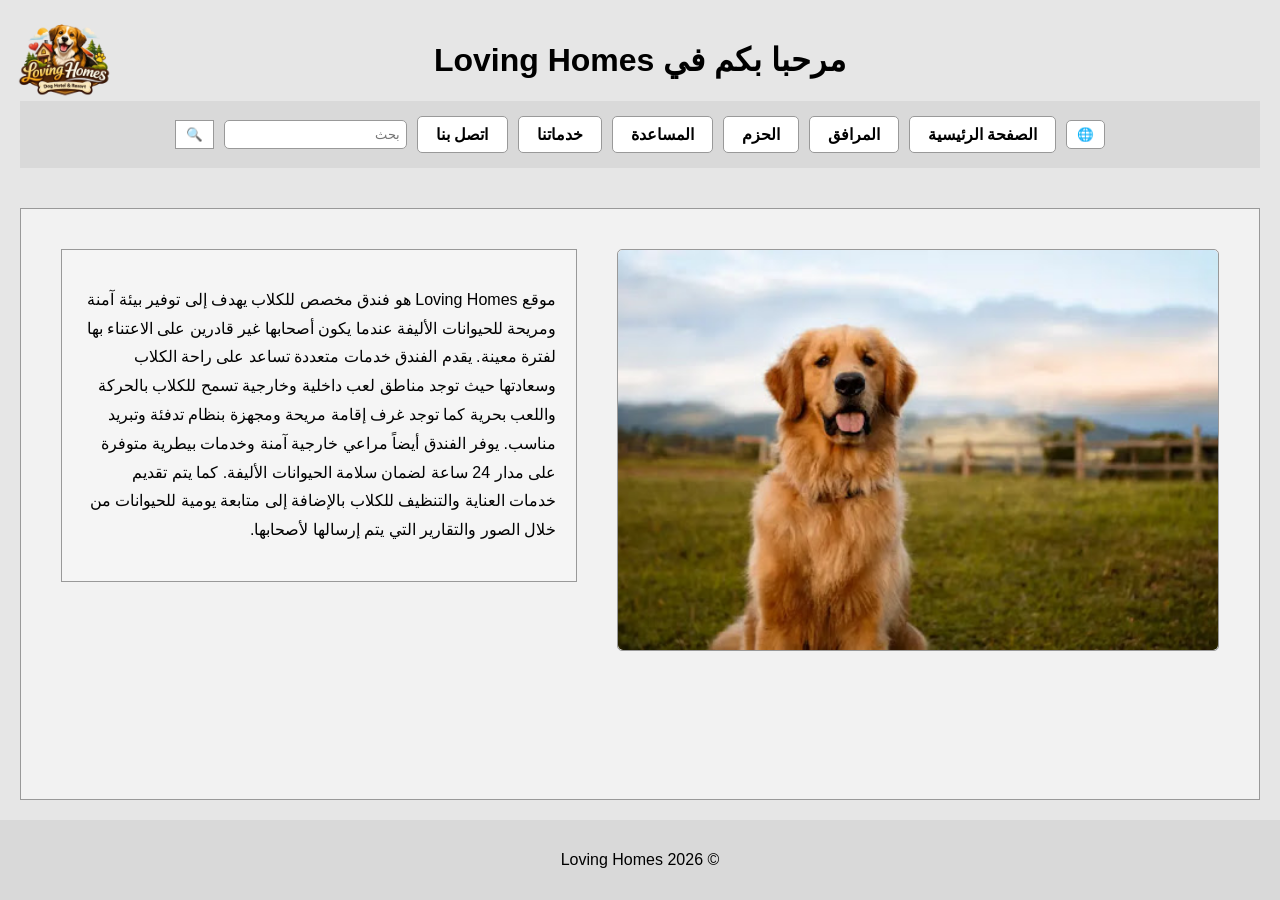
<file: Website Development/index.html>
<!DOCTYPE html>
<html lang="ar" dir="rtl">

<head>
<meta charset="UTF-8">
<title>الرئيسية</title>

<style>

body{
margin:0;
font-family:Arial;
background:#e6e6e6;
display:flex;
flex-direction:column;
min-height:100vh;
font-size:16px;
}

/* الشعار */

.logo{
position:absolute;
top:10px;
left:10px;
width:110px;
}

/* الهيدر */

header{
text-align:center;
padding:20px;
position:relative;
}

.nav-box{
background:#d9d9d9;
padding:15px;
display:flex;
align-items:center;
justify-content:center;
gap:10px;
flex-wrap:wrap;
}

.nav-btn{
background:white;
color:black;
text-decoration:none;
padding:8px 18px;
border:1px solid #999;
border-radius:5px;
font-weight:bold;
}

.lang-btn{
background:white;
border:1px solid #999;
padding:6px 10px;
border-radius:5px;
cursor:pointer;
}

.search-box{
padding:6px;
border:1px solid #999;
border-radius:5px;
}

.search-btn{
padding:6px 10px;
border:1px solid #999;
background:white;
cursor:pointer;
}

section{
padding:40px;
flex:1;
background:#f2f2f2;
margin:20px;
border:1px solid #999;
}

.content{
display:flex;
gap:40px;
align-items:flex-start;
flex-wrap:wrap;
justify-content:center;
}

/* carousel */

.carousel{
position:relative;
width:100%;
max-width:600px;
overflow:hidden;
border:1px solid #999;
border-radius:5px;
}

.carousel-inner{
display:flex;
transition:transform 0.5s ease-in-out;
}

.carousel-inner img{
width:100%;
min-width:100%;
max-height:400px;
object-fit:cover;
border-radius:5px;
}

.text-box{
background:#f5f5f5;
padding:20px;
line-height:1.8;
border:1px solid #999;
flex:1;
min-width:300px;
}

footer{
text-align:center;
padding:15px;
background:#d9d9d9;
}

mark{
background:yellow;
}

</style>

<script>

let currentLang = localStorage.getItem("lang") || "ar";
let fontSize = localStorage.getItem("fontSize") || 16;

let textAr =
"موقع Loving Homes هو فندق مخصص للكلاب يهدف إلى توفير بيئة آمنة ومريحة للحيوانات الأليفة عندما يكون أصحابها غير قادرين على الاعتناء بها لفترة معينة. يقدم الفندق خدمات متعددة تساعد على راحة الكلاب وسعادتها حيث توجد مناطق لعب داخلية وخارجية تسمح للكلاب بالحركة واللعب بحرية كما توجد غرف إقامة مريحة ومجهزة بنظام تدفئة وتبريد مناسب. يوفر الفندق أيضاً مراعي خارجية آمنة وخدمات بيطرية متوفرة على مدار 24 ساعة لضمان سلامة الحيوانات الأليفة. كما يتم تقديم خدمات العناية والتنظيف للكلاب بالإضافة إلى متابعة يومية للحيوانات من خلال الصور والتقارير التي يتم إرسالها لأصحابها.";

let textEn =
"Loving Homes is a dog hotel that aims to provide a safe and comfortable environment for pets when their owners are unable to take care of them for a period of time. The hotel offers many services including indoor and outdoor play areas comfortable accommodation rooms and professional care for pets.";

window.onload=function(){
document.body.style.fontSize=fontSize+"px";
applyLanguage();
startCarousel();
};

function changeLanguage(){
currentLang = currentLang==="ar" ? "en" : "ar";
localStorage.setItem("lang",currentLang);
applyLanguage();
}

function applyLanguage(){

document.documentElement.lang=currentLang;
document.documentElement.dir=currentLang==="ar"?"rtl":"ltr";

document.getElementById("nav-home").innerText=currentLang==="ar"?"الصفحة الرئيسية":"Home";
document.getElementById("nav-facilities").innerText=currentLang==="ar"?"المرافق":"Facilities";
document.getElementById("nav-packages").innerText=currentLang==="ar"?"الحزم":"Packages";
document.getElementById("nav-help").innerText=currentLang==="ar"?"المساعدة":"Help";
document.getElementById("nav-services").innerText=currentLang==="ar"?"خدماتنا":"Services";
document.getElementById("nav-contact").innerText=currentLang==="ar"?"اتصل بنا":"Contact";

document.getElementById("title").innerText=
currentLang==="ar"?"مرحبا بكم في Loving Homes":"Welcome to Loving Homes";

document.getElementById("text").innerText=
currentLang==="ar"?textAr:textEn;

}

function searchText(){

let input=document.getElementById("search").value;
let text=document.getElementById("text");
let original=currentLang==="ar"?textAr:textEn;

if(input==""){
text.innerText=original;
return;
}

let regex=new RegExp(input,"gi");

text.innerHTML=original.replace(regex,function(match){
return "<mark>"+match+"</mark>";
});

}

let currentSlide=0;

function startCarousel(){

const slides=document.querySelectorAll(".carousel-inner img");
const total=slides.length;

setInterval(function(){

currentSlide++;

if(currentSlide>=total){
currentSlide=0;
}

let direction = document.documentElement.dir === "rtl" ? 1 : -1;

document.querySelector(".carousel-inner").style.transform =
"translateX("+(currentSlide*100*direction)+"%)";

},3000);

}

</script>

</head>

<body>

<header>

<img src="images/Image11.png" class="logo" alt="logo">

<h1 id="title">مرحبا بكم في Loving Homes</h1>

<div class="nav-box">

<button class="lang-btn" onclick="changeLanguage()">🌐</button>

<a href="index.html" class="nav-btn" id="nav-home">الصفحة الرئيسية</a>
<a href="facilities.html" class="nav-btn" id="nav-facilities">المرافق</a>
<a href="packages.html" class="nav-btn" id="nav-packages">الحزم</a>
<a href="help.html" class="nav-btn" id="nav-help">المساعدة</a>
<a href="services.html" class="nav-btn" id="nav-services">خدماتنا</a>
<a href="contact.html" class="nav-btn" id="nav-contact">اتصل بنا</a>

<input type="text" id="search" class="search-box" placeholder="بحث">
<button class="search-btn" onclick="searchText()">🔍</button>

</div>

</header>

<section>

<div class="content">

<div class="carousel">
<div class="carousel-inner">

<img src="images/1.jpg">
<img src="images/8.jpg">
<img src="images/9.jpg">
<img src="images/10.jpg">

</div>
</div>

<div class="text-box">
<p id="text"></p>
</div>

</div>

</section>

<footer>
<p>© 2026 Loving Homes</p>
</footer>

</body>
</html>
</file>
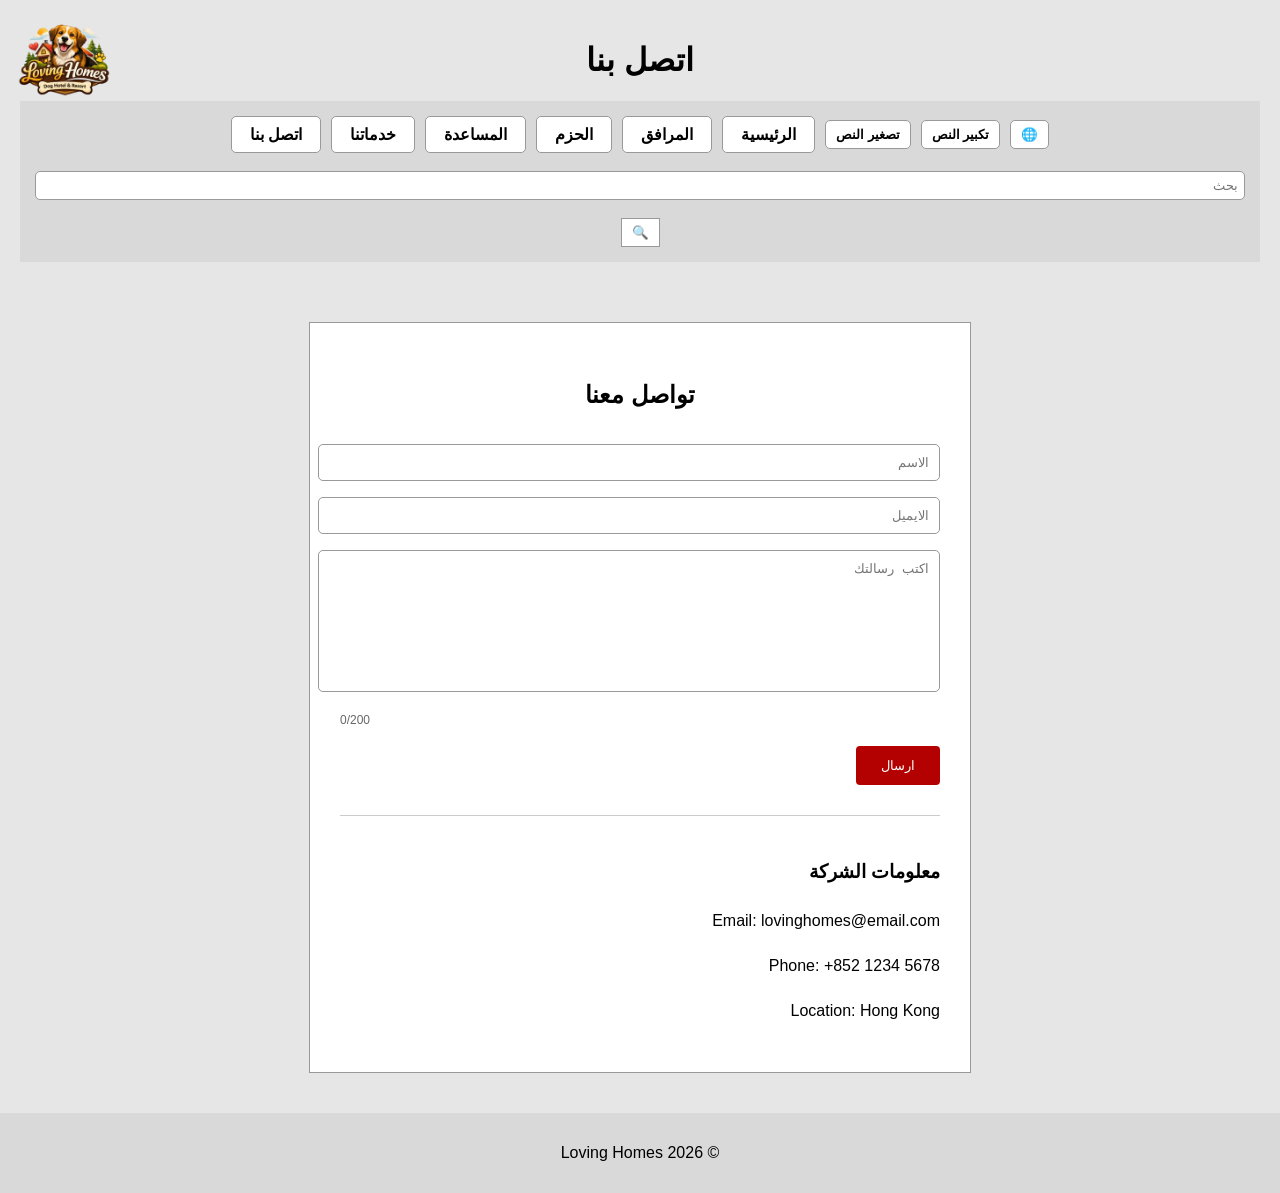
<file: Website Development/contact.html>
<!DOCTYPE html>
<html lang="ar" dir="rtl">

<head>
<meta charset="UTF-8">
<title>اتصل بنا</title>

<style>

body{
margin:0;
font-family:Arial;
background:#e6e6e6;
display:flex;
flex-direction:column;
min-height:100vh;
font-size:16px;
}

/* الشعار */
.logo{
position:absolute;
top:10px;
left:10px;
width:110px;
}

header{
text-align:center;
padding:20px;
position:relative;
}

.nav-box{
background:#d9d9d9;
padding:15px;
display:flex;
align-items:center;
justify-content:center;
gap:10px;
flex-wrap:wrap;
}

.nav-btn{
background:white;
padding:8px 18px;
border:1px solid #999;
border-radius:5px;
text-decoration:none;
color:black;
font-weight:bold;
transition:0.3s;
}

.nav-btn:hover{
transform:scale(1.05);
box-shadow:0 0 6px rgba(0,0,0,0.2);
}

.lang-btn,.access-btn{
background:white;
border:1px solid #999;
padding:6px 10px;
border-radius:5px;
cursor:pointer;
}

.access-btn{
font-weight:bold;
}

.search-box{
padding:6px;
border:1px solid #999;
border-radius:5px;
}

.search-btn{
padding:6px 10px;
border:1px solid #999;
background:white;
cursor:pointer;
}

section{
flex:1;
padding:40px;
}

.contact-box{
background:white;
padding:30px;
max-width:600px;
margin:auto;
border:1px solid #999;
line-height:1.8;
animation:fadeIn 1s;
}

@keyframes fadeIn{
from{opacity:0;transform:translateY(20px);}
to{opacity:1;transform:translateY(0);}
}

.contact-box h2{
text-align:center;
margin-bottom:20px;
}

input,textarea{
width:100%;
padding:10px;
margin:8px 0;
border:1px solid #999;
border-radius:5px;
}

textarea{
height:120px;
resize:none;
}

.counter{
font-size:12px;
text-align:left;
color:#666;
}

.contact-btn{
margin-top:15px;
padding:12px 25px;
background:#b30000;
color:white;
border:none;
cursor:pointer;
border-radius:4px;
transition:0.3s;
}

.contact-btn:hover{
background:#800000;
}

.success{
background:#ccffcc;
padding:10px;
margin-top:15px;
display:none;
text-align:center;
border:1px solid green;
}

.company-info{
margin-top:30px;
padding-top:20px;
border-top:1px solid #ccc;
}

footer{
text-align:center;
padding:15px;
background:#d9d9d9;
}

mark{
background:yellow;
}

</style>

<script>
let currentLang = localStorage.getItem("lang") || "ar";
let fontSize = localStorage.getItem("fontSize") || 16;
let contactData = {
  name:"",
  email:"",
  message:""
};

window.onload=function(){
document.body.style.fontSize=fontSize+"px";
applyLanguage();
}

function changeLanguage(){
currentLang=currentLang==="ar"?"en":"ar";
localStorage.setItem("lang",currentLang);
applyLanguage();
}

function increaseFont(){
fontSize=parseInt(fontSize)+2;
document.body.style.fontSize=fontSize+"px";
localStorage.setItem("fontSize",fontSize);
}

function decreaseFont(){
fontSize=Math.max(12,fontSize-2);
document.body.style.fontSize=fontSize+"px";
localStorage.setItem("fontSize",fontSize);
}

function applyLanguage(){

document.documentElement.dir=currentLang==="ar"?"rtl":"ltr";

document.getElementById("title").innerText=currentLang==="ar"?"اتصل بنا":"Contact Us";

document.getElementById("nav-home").innerText=currentLang==="ar"?"الرئيسية":"Home";
document.getElementById("nav-facilities").innerText=currentLang==="ar"?"المرافق":"Facilities";
document.getElementById("nav-packages").innerText=currentLang==="ar"?"الحزم":"Packages";
document.getElementById("nav-help").innerText=currentLang==="ar"?"المساعدة":"Help";
document.getElementById("nav-services").innerText=currentLang==="ar"?"خدماتنا":"Services";
document.getElementById("nav-contact").innerText=currentLang==="ar"?"اتصل بنا":"Contact";

document.getElementById("btn-big").innerText=currentLang==="ar"?"تكبير النص":"Increase Text";
document.getElementById("btn-small").innerText=currentLang==="ar"?"تصغير النص":"Decrease Text";

document.getElementById("name").placeholder=currentLang==="ar"?"الاسم":"Name";
document.getElementById("email").placeholder=currentLang==="ar"?"الايميل":"Email";
document.getElementById("message").placeholder=currentLang==="ar"?"اكتب رسالتك":"Write your message";

document.getElementById("sendBtn").innerText=currentLang==="ar"?"ارسال":"Send";
document.getElementById("companyTitle").innerText=currentLang==="ar"?"معلومات الشركة":"Company Info";

document.getElementById("search").placeholder=currentLang==="ar"?"بحث":"Search";

}

function validateForm(){
let name=document.getElementById("name").value.trim();
let email=document.getElementById("email").value.trim();
let message=document.getElementById("message").value.trim();
let emailPattern=/^[^ ]+@[^ ]+\.[a-z]{2,3}$/;
if(name==""||email==""||message==""){
alert(currentLang==="ar"?"يرجى تعبئة جميع الحقول":"Please fill all fields");
return;
}
if(!email.match(emailPattern)){
alert(currentLang==="ar"?"الايميل غير صحيح":"Invalid email");
return;
}
document.getElementById("success").style.display="block";
document.getElementById("name").value="";
document.getElementById("email").value="";
document.getElementById("message").value="";
updateCounter();
}

function updateCounter(){
let text=document.getElementById("message").value;
document.getElementById("counter").innerText=text.length+"/200";
}

function searchText(){
let input=document.getElementById("search").value.trim().toLowerCase();
let allText = [
  "الرئيسية","المرافق","الحزم","المساعدة","خدماتنا","اتصل بنا",
  "Home","Facilities","Packages","Help","Services","Contact Us"
];
if(input===""){
document.querySelectorAll(".nav-btn").forEach(b=>b.innerHTML=b.dataset.text);
return;
}
document.querySelectorAll(".nav-btn").forEach(b=>{
if(b.dataset.text.toLowerCase().includes(input)){
b.innerHTML="<mark>"+b.dataset.text+"</mark>";
}else{
b.innerHTML=b.dataset.text;
}
});
}

</script>

</head>

<body>

<header>

<img src="images/Image11.png" class="logo" alt="logo">

<h1 id="title">اتصل بنا</h1>

<div class="nav-box">

<button class="lang-btn" onclick="changeLanguage()">🌐</button>
<button class="access-btn" id="btn-big" onclick="increaseFont()">تكبير النص</button>
<button class="access-btn" id="btn-small" onclick="decreaseFont()">تصغير النص</button>

<a href="index.html" class="nav-btn" id="nav-home" data-text="الرئيسية">الرئيسية</a>
<a href="facilities.html" class="nav-btn" id="nav-facilities" data-text="المرافق">المرافق</a>
<a href="packages.html" class="nav-btn" id="nav-packages" data-text="الحزم">الحزم</a>
<a href="help.html" class="nav-btn" id="nav-help" data-text="المساعدة">المساعدة</a>
<a href="services.html" class="nav-btn" id="nav-services" data-text="خدماتنا">خدماتنا</a>
<a href="contact.html" class="nav-btn" id="nav-contact" data-text="اتصل بنا">اتصل بنا</a>

<input type="text" id="search" class="search-box">
<button class="search-btn" onclick="searchText()">🔍</button>

</div>

</header>

<section>

<div class="contact-box">

<h2>تواصل معنا</h2>

<input type="text" id="name">
<input type="email" id="email">
<textarea id="message" maxlength="200" onkeyup="updateCounter()"></textarea>

<div class="counter" id="counter">0/200</div>

<button class="contact-btn" id="sendBtn" onclick="validateForm()">ارسال</button>

<div class="success" id="success">
تم ارسال الرسالة بنجاح
</div>

<div class="company-info">
<h3 id="companyTitle">معلومات الشركة</h3>
<p>Email: lovinghomes@email.com</p>
<p>Phone: +852 1234 5678</p>
<p>Location: Hong Kong</p>
</div>

</div>

</section>

<footer>
<p>© 2026 Loving Homes</p>
</footer>

</body>
</html>
</file>
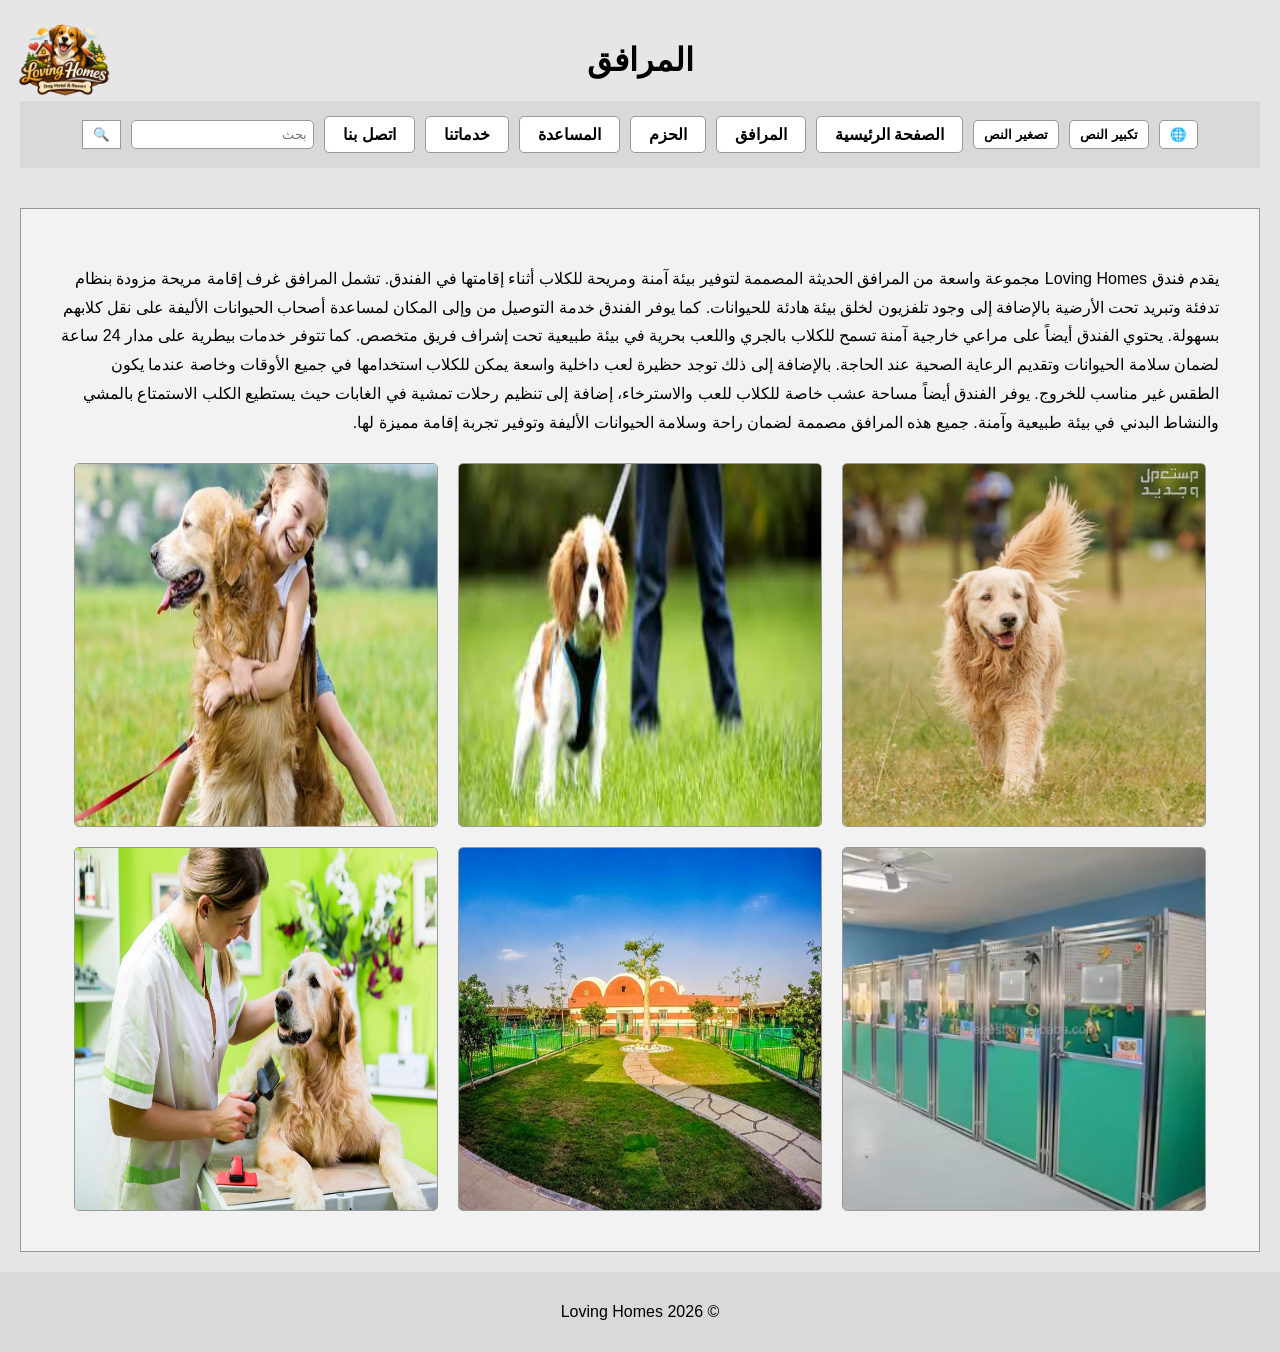
<file: Website Development/facilities.html>
<!DOCTYPE html>
<html lang="ar" dir="rtl">

<head>
<meta charset="UTF-8">
<title>المرافق</title>

<style>

body{
margin:0;
font-family:Arial;
background:#e6e6e6;
display:flex;
flex-direction:column;
min-height:100vh;
font-size:16px;
}

/* الشعار */
.logo{
position:absolute;
top:10px;
left:10px;
width:110px;
}

header{
text-align:center;
padding:20px;
position:relative;
}

.nav-box{
background:#d9d9d9;
padding:15px;
display:flex;
align-items:center;
justify-content:center;
gap:10px;
flex-wrap:wrap;
}

.nav-btn{
background:white;
color:black;
text-decoration:none;
padding:8px 18px;
border:1px solid #999;
border-radius:5px;
font-weight:bold;
}

.lang-btn{
background:white;
border:1px solid #999;
padding:6px 10px;
border-radius:5px;
cursor:pointer;
}

.access-btn{
background:white;
border:1px solid #999;
padding:6px 10px;
border-radius:5px;
cursor:pointer;
font-weight:bold;
}

.search-box{
padding:6px;
border:1px solid #999;
border-radius:5px;
}

.search-btn{
padding:6px 10px;
border:1px solid #999;
background:white;
cursor:pointer;
}

section{
padding:40px;
flex:1;
background:#f2f2f2;
margin:20px;
border:1px solid #999;
}

#content{
line-height:1.8;
margin-bottom:25px;
}

.image-grid{
display:flex;
flex-wrap:wrap;
gap:20px;
justify-content:center;
}

.image-grid img{
width:calc(33% - 20px);
border:1px solid #999;
border-radius:5px;
}

footer{
text-align:center;
padding:15px;
background:#d9d9d9;
}

mark{
background:yellow;
}

</style>

<script>

let currentLang = localStorage.getItem("lang") || "ar";
let fontSize = localStorage.getItem("fontSize") || 16;

let textAr =
"يقدم فندق Loving Homes مجموعة واسعة من المرافق الحديثة المصممة لتوفير بيئة آمنة ومريحة للكلاب أثناء إقامتها في الفندق. تشمل المرافق غرف إقامة مريحة مزودة بنظام تدفئة وتبريد تحت الأرضية بالإضافة إلى وجود تلفزيون لخلق بيئة هادئة للحيوانات. كما يوفر الفندق خدمة التوصيل من وإلى المكان لمساعدة أصحاب الحيوانات الأليفة على نقل كلابهم بسهولة. يحتوي الفندق أيضاً على مراعي خارجية آمنة تسمح للكلاب بالجري واللعب بحرية في بيئة طبيعية تحت إشراف فريق متخصص. كما تتوفر خدمات بيطرية على مدار 24 ساعة لضمان سلامة الحيوانات وتقديم الرعاية الصحية عند الحاجة. بالإضافة إلى ذلك توجد حظيرة لعب داخلية واسعة يمكن للكلاب استخدامها في جميع الأوقات وخاصة عندما يكون الطقس غير مناسب للخروج. يوفر الفندق أيضاً مساحة عشب خاصة للكلاب للعب والاسترخاء، إضافة إلى تنظيم رحلات تمشية في الغابات حيث يستطيع الكلب الاستمتاع بالمشي والنشاط البدني في بيئة طبيعية وآمنة. جميع هذه المرافق مصممة لضمان راحة وسلامة الحيوانات الأليفة وتوفير تجربة إقامة مميزة لها.";

let textEn =
"Loving Homes dog hotel provides a wide range of modern facilities designed to ensure a safe and comfortable stay for dogs. The hotel offers comfortable rooms equipped with underfloor heating and cooling systems as well as televisions to create a calm environment for pets. The hotel also provides a pick up and drop off transportation service to make it easier for pet owners to bring their dogs to the hotel. There are secure outdoor fields where dogs can run and play freely in a natural environment under the supervision of trained staff. Veterinary services are available 24 hours a day to ensure pets receive medical care whenever needed. In addition the hotel includes a large indoor play barn that allows dogs to stay active even when the weather is not suitable outside. There is also a private grass area where dogs can relax and play safely and the hotel organizes forest walking activities so dogs can enjoy exercise and fresh air in a natural environment. All these facilities are designed to provide comfort safety and wellbeing for every dog staying at Loving Homes.";

window.onload=function(){
document.body.style.fontSize=fontSize+"px";
applyLanguage();
}

function changeLanguage(){
currentLang=currentLang==="ar"?"en":"ar";
localStorage.setItem("lang",currentLang);
applyLanguage();
}

function increaseFont(){
fontSize=parseInt(fontSize)+2;
document.body.style.fontSize=fontSize+"px";
localStorage.setItem("fontSize",fontSize);
}

function decreaseFont(){
fontSize=Math.max(12,fontSize-2);
document.body.style.fontSize=fontSize+"px";
localStorage.setItem("fontSize",fontSize);
}

function applyLanguage(){

document.documentElement.dir=currentLang==="ar"?"rtl":"ltr";

document.getElementById("nav-home").innerText=currentLang==="ar"?"الصفحة الرئيسية":"Home";
document.getElementById("nav-facilities").innerText=currentLang==="ar"?"المرافق":"Facilities";
document.getElementById("nav-packages").innerText=currentLang==="ar"?"الحزم":"Packages";
document.getElementById("nav-help").innerText=currentLang==="ar"?"المساعدة":"Help";
document.getElementById("nav-services").innerText=currentLang==="ar"?"خدماتنا":"Services";
document.getElementById("nav-contact").innerText=currentLang==="ar"?"اتصل بنا":"Contact";

document.getElementById("btn-big").innerText=currentLang==="ar"?"تكبير النص":"Increase Text";
document.getElementById("btn-small").innerText=currentLang==="ar"?"تصغير النص":"Decrease Text";

document.getElementById("title").innerText=currentLang==="ar"?"المرافق":"Facilities";

document.getElementById("content").innerText=currentLang==="ar"?textAr:textEn;

document.getElementById("search").placeholder=currentLang==="ar"?"بحث":"Search";

}

function searchText(){

let input=document.getElementById("search").value;
let text=currentLang==="ar"?textAr:textEn;

if(input===""){
applyLanguage();
return;
}

let regex=new RegExp(input,"gi");

document.getElementById("content").innerHTML=text.replace(regex,function(match){
return "<mark>"+match+"</mark>";
});

}

</script>

</head>

<body>

<header>

<img src="images/Image11.png" class="logo" alt="logo">

<h1 id="title">المرافق</h1>

<div class="nav-box">

<button class="lang-btn" onclick="changeLanguage()">🌐</button>

<button class="access-btn" id="btn-big" onclick="increaseFont()">تكبير النص</button>

<button class="access-btn" id="btn-small" onclick="decreaseFont()">تصغير النص</button>

<a href="index.html" class="nav-btn" id="nav-home">الصفحة الرئيسية</a>
<a href="facilities.html" class="nav-btn" id="nav-facilities">المرافق</a>
<a href="packages.html" class="nav-btn" id="nav-packages">الحزم</a>
<a href="help.html" class="nav-btn" id="nav-help">المساعدة</a>
<a href="services.html" class="nav-btn" id="nav-services">خدماتنا</a>
<a href="contact.html" class="nav-btn" id="nav-contact">اتصل بنا</a>

<input type="text" id="search" class="search-box">
<button class="search-btn" onclick="searchText()">🔍</button>

</div>

</header>

<section>

<p id="content"></p>

<div class="image-grid">

<img src="images/2.jpg">
<img src="images/3.jpg">
<img src="images/4.jpg">
<img src="images/5.jpg">
<img src="images/6.jpg">
<img src="images/7.jpg">

</div>

</section>

<footer>
<p>© 2026 Loving Homes</p>
</footer>

</body>
</html>
</file>
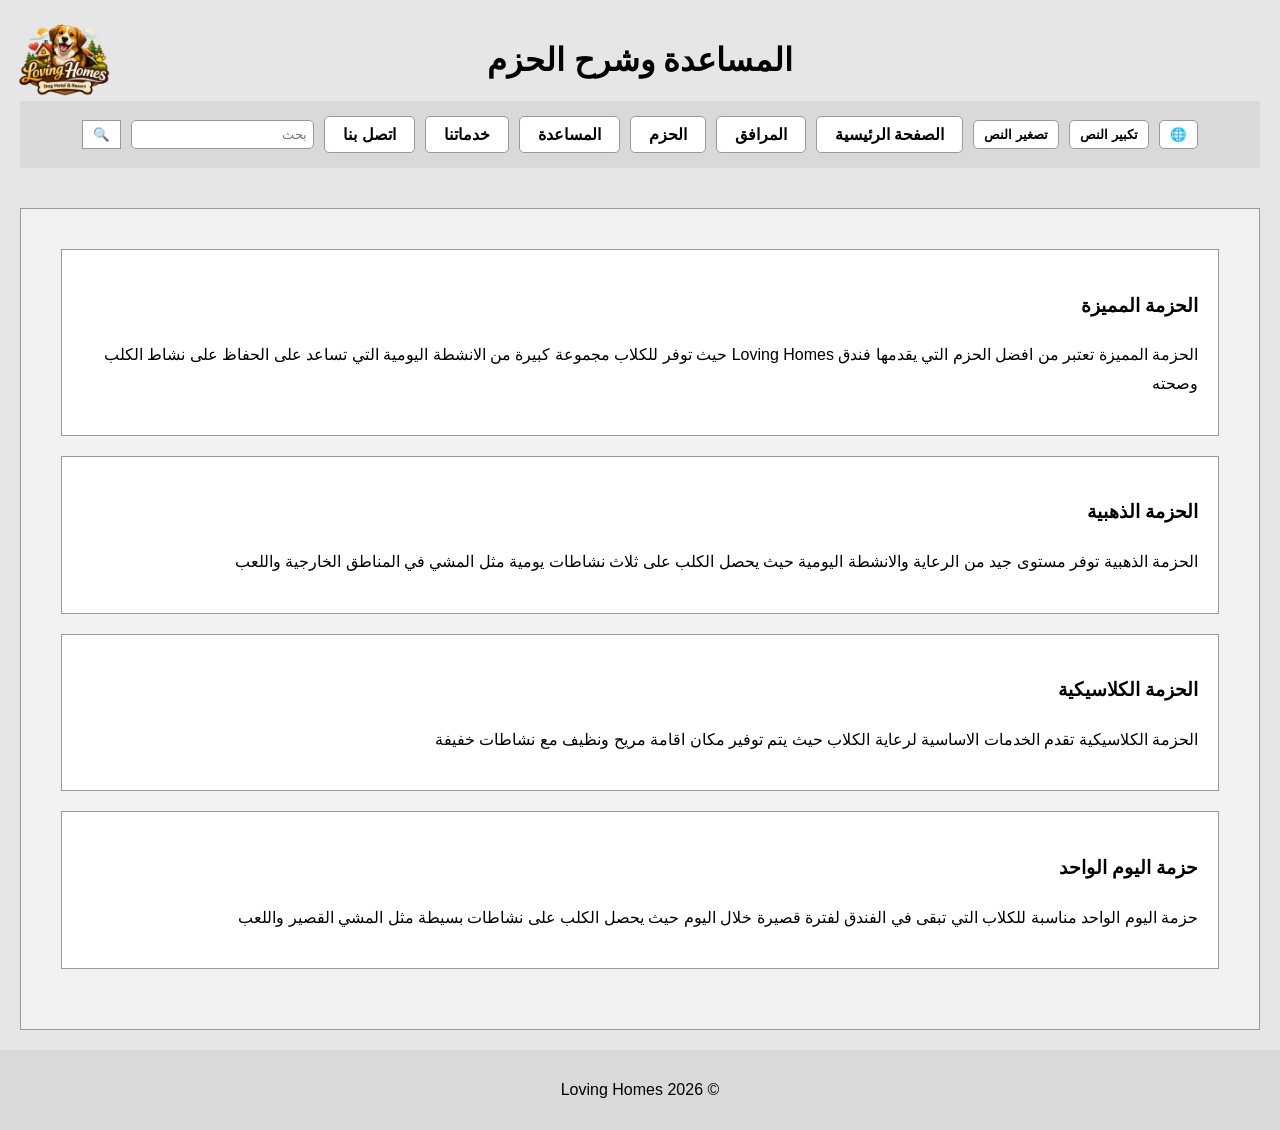
<file: Website Development/help.html>
<!DOCTYPE html>
<html lang="ar" dir="rtl">

<head>
<meta charset="UTF-8">
<title>المساعدة</title>

<style>

body{
margin:0;
font-family:Arial;
background:#e6e6e6;
display:flex;
flex-direction:column;
min-height:100vh;
font-size:16px;
}

/* الشعار */
.logo{
position:absolute;
top:10px;
left:10px;
width:110px;
}

/* الهيدر */
header{
text-align:center;
padding:20px;
position:relative;
}

.nav-box{
background:#d9d9d9;
padding:15px;
display:flex;
align-items:center;
justify-content:center;
gap:10px;
flex-wrap:wrap;
}

.nav-btn{
background:white;
color:black;
text-decoration:none;
padding:8px 18px;
border:1px solid #999;
border-radius:5px;
font-weight:bold;
}

.lang-btn{
background:white;
border:1px solid #999;
padding:6px 10px;
border-radius:5px;
cursor:pointer;
}

.access-btn{
background:white;
border:1px solid #999;
padding:6px 10px;
border-radius:5px;
cursor:pointer;
font-weight:bold;
}

.search-box{
padding:6px;
border:1px solid #999;
border-radius:5px;
}

.search-btn{
padding:6px 10px;
border:1px solid #999;
background:white;
cursor:pointer;
}

section{
padding:40px;
flex:1;
background:#f2f2f2;
margin:20px;
border:1px solid #999;
}

.help-box{
background:white;
padding:20px;
margin-bottom:20px;
border:1px solid #999;
line-height:1.8;
}

footer{
text-align:center;
padding:15px;
background:#d9d9d9;
}

mark{
background:yellow;
}

</style>

<script>

let currentLang = localStorage.getItem("lang") || "ar";
let fontSize = localStorage.getItem("fontSize") || 16;

let titlesAr=[
"الحزمة المميزة",
"الحزمة الذهبية",
"الحزمة الكلاسيكية",
"حزمة اليوم الواحد"
];

let textsAr=[

"الحزمة المميزة تعتبر من افضل الحزم التي يقدمها فندق Loving Homes حيث توفر للكلاب مجموعة كبيرة من الانشطة اليومية التي تساعد على الحفاظ على نشاط الكلب وصحته",

"الحزمة الذهبية توفر مستوى جيد من الرعاية والانشطة اليومية حيث يحصل الكلب على ثلاث نشاطات يومية مثل المشي في المناطق الخارجية واللعب",

"الحزمة الكلاسيكية تقدم الخدمات الاساسية لرعاية الكلاب حيث يتم توفير مكان اقامة مريح ونظيف مع نشاطات خفيفة",

"حزمة اليوم الواحد مناسبة للكلاب التي تبقى في الفندق لفترة قصيرة خلال اليوم حيث يحصل الكلب على نشاطات بسيطة مثل المشي القصير واللعب"
];

let titlesEn=[
"Premium Package",
"Golden Package",
"Classic Package",
"One Day Package"
];

let textsEn=[

"The premium package is one of the best options available at Loving Homes dog hotel",

"The golden package provides a balanced level of care and activity",

"The classic package provides the basic services needed for dog care",

"The one day package is designed for dogs staying at the hotel for a short period"
];

window.onload=function(){
document.body.style.fontSize=fontSize+"px";
applyLanguage();
};

function changeLanguage(){
currentLang=currentLang==="ar"?"en":"ar";
localStorage.setItem("lang",currentLang);
applyLanguage();
}

function applyLanguage(){

document.documentElement.lang=currentLang;
document.documentElement.dir=currentLang==="ar"?"rtl":"ltr";

document.getElementById("nav-home").innerText=currentLang==="ar"?"الصفحة الرئيسية":"Home";
document.getElementById("nav-facilities").innerText=currentLang==="ar"?"المرافق":"Facilities";
document.getElementById("nav-packages").innerText=currentLang==="ar"?"الحزم":"Packages";
document.getElementById("nav-help").innerText=currentLang==="ar"?"المساعدة":"Help";
document.getElementById("nav-services").innerText=currentLang==="ar"?"خدماتنا":"Services";
document.getElementById("nav-contact").innerText=currentLang==="ar"?"اتصل بنا":"Contact";

document.getElementById("title").innerText=currentLang==="ar"?"المساعدة وشرح الحزم":"Help and Packages Explanation";

let boxes=document.querySelectorAll(".help-box");

for(let i=0;i<boxes.length;i++){

boxes[i].querySelector("h3").innerText=currentLang==="ar"?titlesAr[i]:titlesEn[i];
boxes[i].querySelector("p").innerText=currentLang==="ar"?textsAr[i]:textsEn[i];

}

document.getElementById("btn-big").innerText=currentLang==="ar"?"تكبير النص":"Increase Text";
document.getElementById("btn-small").innerText=currentLang==="ar"?"تصغير النص":"Decrease Text";
document.getElementById("search").placeholder=currentLang==="ar"?"بحث":"Search";

}

function increaseFont(){
fontSize=parseInt(fontSize)+2;
document.body.style.fontSize=fontSize+"px";
localStorage.setItem("fontSize",fontSize);
}

function decreaseFont(){
fontSize=Math.max(12,fontSize-2);
document.body.style.fontSize=fontSize+"px";
localStorage.setItem("fontSize",fontSize);
}

function searchText(){

let input=document.getElementById("search").value;
let section=document.getElementById("content");
let original=section.innerText;

if(input==""){applyLanguage();return;}

let regex=new RegExp(input,"gi");

section.innerHTML=original.replace(regex,function(match){
return "<mark>"+match+"</mark>";
});

}

</script>

</head>

<body>

<header>

<img src="images/Image11.png" class="logo" alt="logo">

<h1 id="title">المساعدة وشرح الحزم</h1>

<div class="nav-box">

<button class="lang-btn" onclick="changeLanguage()">🌐</button>

<button class="access-btn" id="btn-big" onclick="increaseFont()">تكبير النص</button>

<button class="access-btn" id="btn-small" onclick="decreaseFont()">تصغير النص</button>

<a href="index.html" class="nav-btn" id="nav-home">الصفحة الرئيسية</a>
<a href="facilities.html" class="nav-btn" id="nav-facilities">المرافق</a>
<a href="packages.html" class="nav-btn" id="nav-packages">الحزم</a>
<a href="help.html" class="nav-btn" id="nav-help">المساعدة</a>
<a href="services.html" class="nav-btn" id="nav-services">خدماتنا</a>
<a href="contact.html" class="nav-btn" id="nav-contact">اتصل بنا</a>

<input type="text" id="search" class="search-box" placeholder="بحث">
<button class="search-btn" onclick="searchText()">🔍</button>

</div>

</header>

<section id="content">

<div class="help-box">
<h3></h3>
<p></p>
</div>

<div class="help-box">
<h3></h3>
<p></p>
</div>

<div class="help-box">
<h3></h3>
<p></p>
</div>

<div class="help-box">
<h3></h3>
<p></p>
</div>

</section>

<footer>
<p>© 2026 Loving Homes</p>
</footer>

</body>
</html>
</file>
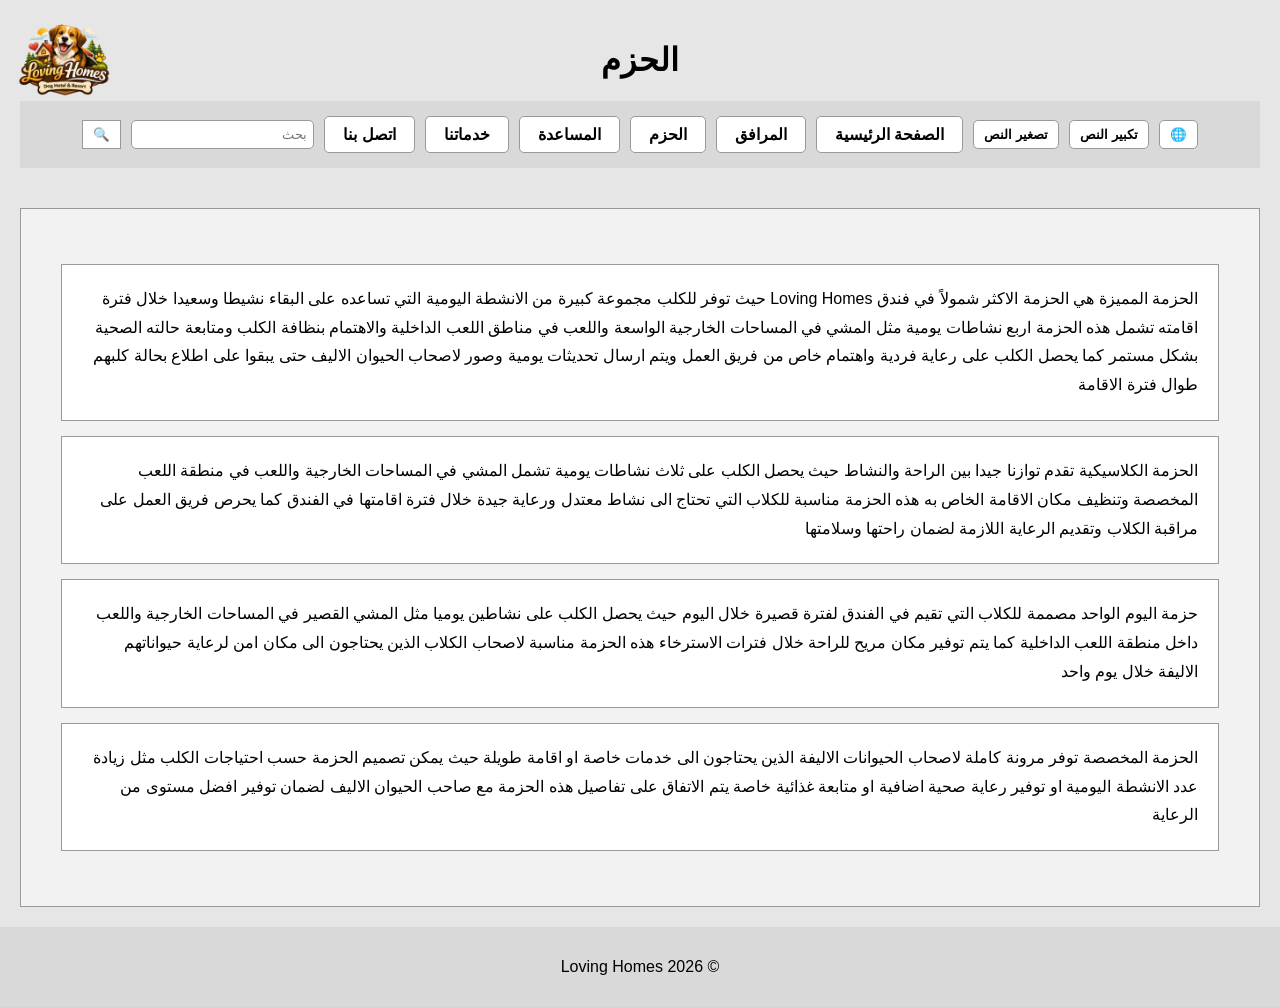
<file: Website Development/packages.html>
<!DOCTYPE html>
<html lang="ar" dir="rtl">

<head>
<meta charset="UTF-8">
<title>الحزم</title>

<style>

body{
margin:0;
font-family:Arial;
background:#e6e6e6;
display:flex;
flex-direction:column;
min-height:100vh;
font-size:16px;
}

/* الشعار */

.logo{
position:absolute;
top:10px;
left:10px;
width:110px;
}

/* الهيدر */

header{
text-align:center;
padding:20px;
position:relative;
}

.nav-box{
background:#d9d9d9;
padding:15px;
display:flex;
align-items:center;
justify-content:center;
gap:10px;
flex-wrap:wrap;
}

.nav-btn{
background:white;
color:black;
text-decoration:none;
padding:8px 18px;
border:1px solid #999;
border-radius:5px;
font-weight:bold;
}

.lang-btn{
background:white;
border:1px solid #999;
padding:6px 10px;
border-radius:5px;
cursor:pointer;
}

.access-btn{
background:white;
border:1px solid #999;
padding:6px 10px;
border-radius:5px;
cursor:pointer;
font-weight:bold;
}

.search-box{
padding:6px;
border:1px solid #999;
border-radius:5px;
}

.search-btn{
padding:6px 10px;
border:1px solid #999;
background:white;
cursor:pointer;
}

section{
padding:40px;
flex:1;
background:#f2f2f2;
margin:20px;
border:1px solid #999;
}

.package-box{
background:white;
padding:20px;
margin:15px 0;
border:1px solid #999;
line-height:1.8;
}

footer{
text-align:center;
padding:15px;
background:#d9d9d9;
}

mark{
background:yellow;
}

</style>

<script>

let currentLang = localStorage.getItem("lang") || "ar";
let fontSize = localStorage.getItem("fontSize") || 16;

let packagesAr = [

"الحزمة المميزة هي الحزمة الاكثر شمولاً في فندق Loving Homes حيث توفر للكلب مجموعة كبيرة من الانشطة اليومية التي تساعده على البقاء نشيطا وسعيدا خلال فترة اقامته تشمل هذه الحزمة اربع نشاطات يومية مثل المشي في المساحات الخارجية الواسعة واللعب في مناطق اللعب الداخلية والاهتمام بنظافة الكلب ومتابعة حالته الصحية بشكل مستمر كما يحصل الكلب على رعاية فردية واهتمام خاص من فريق العمل ويتم ارسال تحديثات يومية وصور لاصحاب الحيوان الاليف حتى يبقوا على اطلاع بحالة كلبهم طوال فترة الاقامة",

"الحزمة الكلاسيكية تقدم توازنا جيدا بين الراحة والنشاط حيث يحصل الكلب على ثلاث نشاطات يومية تشمل المشي في المساحات الخارجية واللعب في منطقة اللعب المخصصة وتنظيف مكان الاقامة الخاص به هذه الحزمة مناسبة للكلاب التي تحتاج الى نشاط معتدل ورعاية جيدة خلال فترة اقامتها في الفندق كما يحرص فريق العمل على مراقبة الكلاب وتقديم الرعاية اللازمة لضمان راحتها وسلامتها",

"حزمة اليوم الواحد مصممة للكلاب التي تقيم في الفندق لفترة قصيرة خلال اليوم حيث يحصل الكلب على نشاطين يوميا مثل المشي القصير في المساحات الخارجية واللعب داخل منطقة اللعب الداخلية كما يتم توفير مكان مريح للراحة خلال فترات الاسترخاء هذه الحزمة مناسبة لاصحاب الكلاب الذين يحتاجون الى مكان امن لرعاية حيواناتهم الاليفة خلال يوم واحد",

"الحزمة المخصصة توفر مرونة كاملة لاصحاب الحيوانات الاليفة الذين يحتاجون الى خدمات خاصة او اقامة طويلة حيث يمكن تصميم الحزمة حسب احتياجات الكلب مثل زيادة عدد الانشطة اليومية او توفير رعاية صحية اضافية او متابعة غذائية خاصة يتم الاتفاق على تفاصيل هذه الحزمة مع صاحب الحيوان الاليف لضمان توفير افضل مستوى من الرعاية"
];

let packagesEn = [

"The premium package is the most complete option at Loving Homes dog hotel it provides a large number of daily activities that help dogs stay active healthy and happy during their stay",

"The classic package provides a balanced level of care and activity",

"The one day package is designed for dogs staying at the hotel for a short period during the day",

"The custom package is designed for long stays or dogs with special requirements"
];

window.onload=function(){
document.body.style.fontSize=fontSize+"px";
applyLanguage();
};

function changeLanguage(){
currentLang = currentLang==="ar" ? "en" : "ar";
localStorage.setItem("lang",currentLang);
applyLanguage();
}

function applyLanguage(){

document.documentElement.lang=currentLang;
document.documentElement.dir=currentLang==="ar"?"rtl":"ltr";

document.getElementById("nav-home").innerText=currentLang==="ar"?"الصفحة الرئيسية":"Home";
document.getElementById("nav-facilities").innerText=currentLang==="ar"?"المرافق":"Facilities";
document.getElementById("nav-packages").innerText=currentLang==="ar"?"الحزم":"Packages";
document.getElementById("nav-help").innerText=currentLang==="ar"?"المساعدة":"Help";
document.getElementById("nav-services").innerText=currentLang==="ar"?"خدماتنا":"Services";
document.getElementById("nav-contact").innerText=currentLang==="ar"?"اتصل بنا":"Contact";

document.getElementById("title").innerText=currentLang==="ar"?"الحزم":"Packages";

let boxes=document.querySelectorAll(".package-box");

for(let i=0;i<boxes.length;i++){
boxes[i].innerText=currentLang==="ar"?packagesAr[i]:packagesEn[i];
}

document.getElementById("btn-big").innerText=currentLang==="ar"?"تكبير النص":"Increase Text";
document.getElementById("btn-small").innerText=currentLang==="ar"?"تصغير النص":"Decrease Text";
document.getElementById("search").placeholder=currentLang==="ar"?"بحث":"Search";

}

function increaseFont(){
fontSize=parseInt(fontSize)+2;
document.body.style.fontSize=fontSize+"px";
localStorage.setItem("fontSize",fontSize);
}

function decreaseFont(){
fontSize=Math.max(12,fontSize-2);
document.body.style.fontSize=fontSize+"px";
localStorage.setItem("fontSize",fontSize);
}

</script>

</head>

<body>

<header>

<img src="images/Image11.png" class="logo" alt="logo">

<h1 id="title">الحزم</h1>

<div class="nav-box">

<button class="lang-btn" onclick="changeLanguage()">🌐</button>

<button class="access-btn" id="btn-big" onclick="increaseFont()">تكبير النص</button>

<button class="access-btn" id="btn-small" onclick="decreaseFont()">تصغير النص</button>

<a href="index.html" class="nav-btn" id="nav-home">الصفحة الرئيسية</a>
<a href="facilities.html" class="nav-btn" id="nav-facilities">المرافق</a>
<a href="packages.html" class="nav-btn" id="nav-packages">الحزم</a>
<a href="help.html" class="nav-btn" id="nav-help">المساعدة</a>
<a href="services.html" class="nav-btn" id="nav-services">خدماتنا</a>
<a href="contact.html" class="nav-btn" id="nav-contact">اتصل بنا</a>

<input type="text" id="search" class="search-box" placeholder="بحث">

<button class="search-btn">🔍</button>

</div>

</header>

<section id="content">

<div class="package-box"></div>
<div class="package-box"></div>
<div class="package-box"></div>
<div class="package-box"></div>

</section>

<footer>
<p>© 2026 Loving Homes</p>
</footer>

</body>
</html>
</file>
